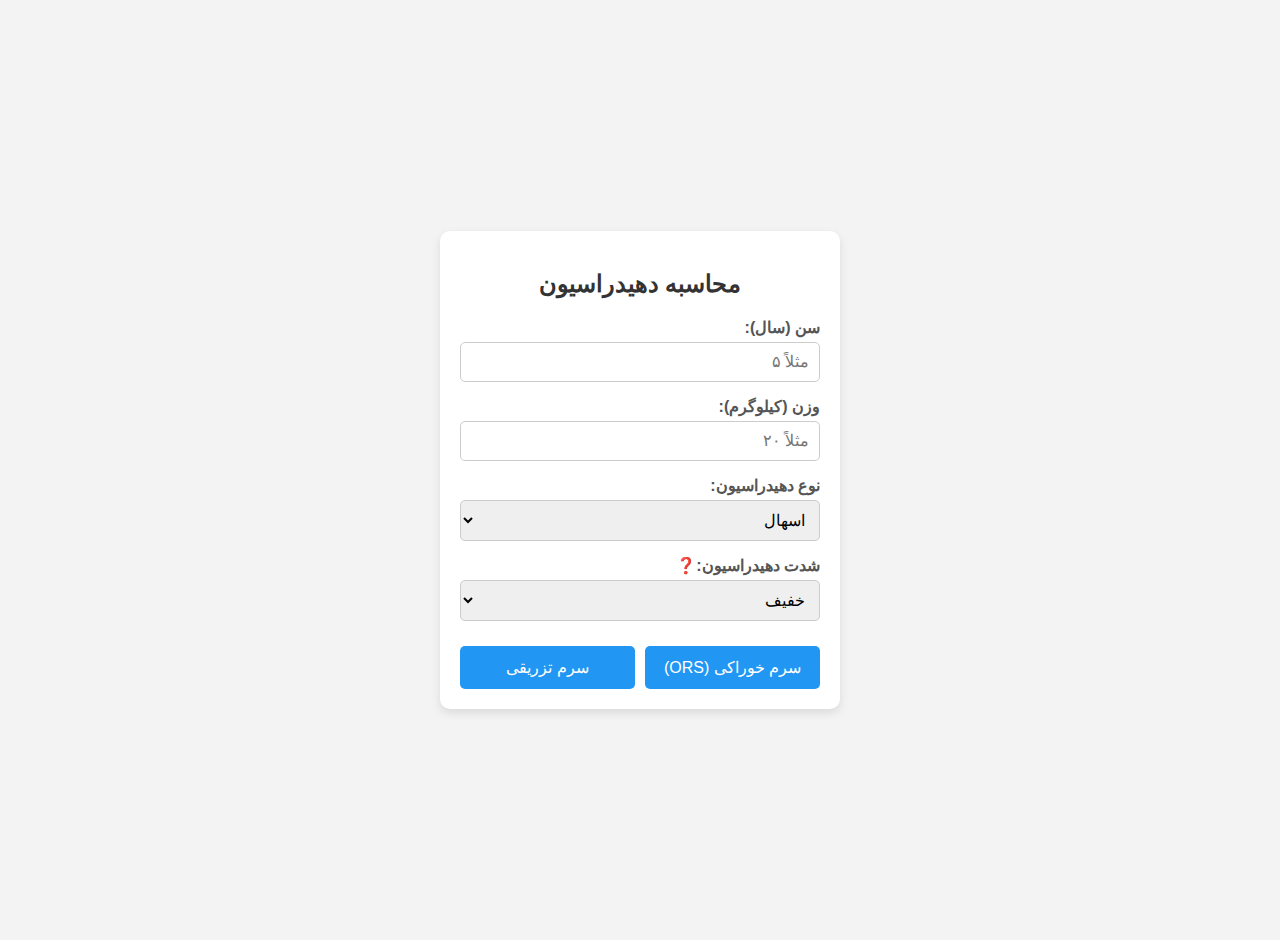
<file: index.html>
<!DOCTYPE html>
<html lang="fa" dir="rtl">
<head>
  <meta charset="UTF-8">
  <meta name="viewport" content="width=device-width, initial-scale=1.0">
  <title>محاسبه دهیدراسیون</title>
  <style>
    body {
      font-family: sans-serif;
      padding: 20px;
      background-color: #f3f3f3;
      direction: rtl;
      display: flex;
      justify-content: center;
      align-items: center;
      min-height: 100vh;
      margin: 0;
    }

    .container {
      background-color: white;
      border-radius: 10px;
      box-shadow: 0 4px 10px rgba(0, 0, 0, 0.1);
      padding: 20px;
      width: 100%;
      max-width: 400px;
      box-sizing: border-box;
    }

    h2 {
      text-align: center;
      margin-bottom: 20px;
      font-size: 24px;
      color: #333;
    }

    label {
      display: block;
      margin-top: 15px;
      font-weight: bold;
      color: #555;
    }

    input, select, button {
      width: 100%;
      padding: 10px;
      margin-top: 5px;
      font-size: 16px;
      box-sizing: border-box;
      border: 1px solid #ccc;
      border-radius: 5px;
    }

    .button-group {
      display: flex;
      flex-wrap: wrap;
      gap: 10px;
      margin-top: 20px;
    }

    button {
      flex: 1;
      background-color: #2196f3;
      color: white;
      border: none;
      cursor: pointer;
      padding: 12px;
      font-size: 16px;
      border-radius: 5px;
    }

    button:disabled {
      background-color: #ccc;
      cursor: not-allowed;
    }

    button:hover:enabled {
      background-color: #1976d2;
    }

    /* Media Query برای گوشی‌های موبایل */
    @media (max-width: 768px) {
      body {
        padding: 10px;
      }
      .container {
        padding: 15px;
      }
      input, select, button {
        font-size: 14px;
        padding: 8px;
      }
      button {
        font-size: 14px;
        padding: 10px;
      }
      h2 {
        font-size: 18px;
      }
    }

    @media (max-width: 480px) {
      body {
        padding: 8px;
      }
      .container {
        padding: 10px;
      }
      input, select, button {
        font-size: 12px;
        padding: 6px;
      }
      button {
        font-size: 12px;
        padding: 8px;
      }
      h2 {
        font-size: 16px;
      }
    }
  </style>
</head>
<body onload="updateORSStatus()">

  <div class="container">
    <h2>محاسبه دهیدراسیون</h2>

    <label for="age">سن (سال):</label>
    <input type="number" id="age" placeholder="مثلاً ۵">

    <label for="weight">وزن (کیلوگرم):</label>
    <input type="number" id="weight" placeholder="مثلاً ۲۰">

    <label for="type">نوع دهیدراسیون:</label>
    <select id="type" onchange="updateORSStatus()">
      <option>اسهال</option>
      <option>استفراغ</option>
      <option>اسهال و استفراغ</option>
      <option>سوختگی</option>
      <option>فضای سوم</option>
      <option>خونریزی</option>
    </select>

    <label id="level-label" for="level">شدت دهیدراسیون:
      <span id="help-icon" style="cursor: pointer; color: blue;" onclick="showModal()">❓</span>
    </label>
    <select id="level" onchange="updateORSStatus()">
      <option>خفیف</option>
      <option>متوسط</option>
      <option>شدید</option>
    </select>

    <input type="number" id="burn-percent" placeholder="درصد دهیدراسیون (0-100)" style="display: none; margin-top: 5px;" min="0" max="100" step="0.1">

    <div class="button-group">
      <button id="orsBtn" onclick="goToPage('ORS.html')">سرم خوراکی (ORS)</button>
      <button onclick="handleInjectionClick()">سرم تزریقی</button>
    </div>
  </div>

  <div id="modal" style="display: none; position: fixed; top: 0; left: 0; width: 100%; height: 100%; background-color: rgba(0, 0, 0, 0.8); z-index: 1000; justify-content: center; align-items: center;">
    <img id="modal-image" src="dehydration.png" alt="Dehydration Guide" style="max-width: 100%; max-height: 100%; touch-action: pinch-zoom;">
  </div>

  <script>
    function updateORSStatus() {
      const type = document.getElementById('type').value;
      const levelLabel = document.getElementById('level-label');
      const levelSelect = document.getElementById('level');
      const burnPercentInput = document.getElementById('burn-percent');
      const helpIcon = document.getElementById('help-icon');

      // اگر نوع دهیدراسیون "سوختگی" باشد
      if (type === "سوختگی") {
        levelLabel.textContent = "درصد دهیدراسیون:";
        levelLabel.appendChild(helpIcon); // اضافه کردن علامت راهنما
        levelSelect.style.display = "none";
        burnPercentInput.style.display = "block";
      } else {
        levelLabel.textContent = "شدت دهیدراسیون:";
        levelLabel.appendChild(helpIcon); // اضافه کردن علامت راهنما
        levelSelect.style.display = "block";
        burnPercentInput.style.display = "none";
      }

      const level = document.getElementById('level').value;
      const age = parseFloat(document.getElementById('age').value);
      const orsBtn = document.getElementById('orsBtn');

      // ORS فقط برای دهیدراسیون خفیف و متوسط + سه مورد اول مجاز است
      const orsAllowedTypes = ["اسهال", "استفراغ", "اسهال و استفراغ"];
      const orsAllowedLevels = ["خفیف", "متوسط"];

      if (orsAllowedTypes.includes(type) && orsAllowedLevels.includes(level)) {
        orsBtn.disabled = false;
      } else {
        orsBtn.disabled = true;
      }

      // محاسبه dehydration_percent
      let dehydration_percent = 0;
      if (age && level) {
        if (age <= 2) {
          if (level === "خفیف") {
            dehydration_percent = 5;
          } else if (level === "متوسط") {
            dehydration_percent = 10;
          } else if (level === "شدید") {
            dehydration_percent = 15;
          }
        } else {
          if (level === "خفیف") {
            dehydration_percent = 3;
          } else if (level === "متوسط") {
            dehydration_percent = 6;
          } else if (level === "شدید") {
            dehydration_percent = 9;
          }
        }
      }

      // ذخیره dehydration_percent در localStorage
      localStorage.setItem('dehydration_percent', dehydration_percent);
    }

    function goToPage(page) {
      const age = document.getElementById('age').value;
      const weight = document.getElementById('weight').value;
      const type = document.getElementById('type').value;
      const level = document.getElementById('level').value;
      const burnPercent = document.getElementById('burn-percent').value;

      // بررسی اینکه سن و وزن وارد شده باشد
      if (!age || !weight) {
        alert("لطفاً سن و وزن را وارد کنید.");
        return;
      }

      // اگر نوع دهیدراسیون "سوختگی" باشد، درصد دهیدراسیون باید وارد شود
      if (type === "سوختگی" && (!burnPercent || burnPercent < 0 || burnPercent > 100)) {
        alert("لطفاً درصد دهیدراسیون را به درستی وارد کنید (بین 0 تا 100).");
        return;
      }

      // اگر نوع دهیدراسیون غیر از "سوختگی" باشد، شدت دهیدراسیون باید انتخاب شده باشد
      if (type !== "سوختگی" && !level) {
        alert("لطفاً شدت دهیدراسیون را انتخاب کنید.");
        return;
      }

      // ذخیره اطلاعات در localStorage
      localStorage.setItem('age', age);
      localStorage.setItem('weight', weight);
      localStorage.setItem('type', type);

      if (type === "سوختگی") {
        localStorage.setItem('dehydration_percent', burnPercent);
      } else {
        // محاسبه dehydration_percent بر اساس شدت دهیدراسیون
        let dehydration_percent = 0;
        if (age <= 2) {
          if (level === "خفیف") {
            dehydration_percent = 5;
          } else if (level === "متوسط") {
            dehydration_percent = 10;
          } else if (level === "شدید") {
            dehydration_percent = 15;
          }
        } else {
          if (level === "خفیف") {
            dehydration_percent = 3;
          } else if (level === "متوسط") {
            dehydration_percent = 6;
          } else if (level === "شدید") {
            dehydration_percent = 9;
          }
        }
        localStorage.setItem('dehydration_percent', dehydration_percent);
      }

      // هدایت به صفحه مورد نظر
      window.location.href = page;
    }

    function handleInjectionClick() {
      updateORSStatus(); // محاسبه dehydration_percent
      goToPage('INJ.html'); // هدایت به صفحه سرم تزریقی
    }

    function showModal() {
      const type = document.getElementById('type').value;
      const modalImage = document.getElementById('modal-image');

      // تغییر عکس مودال بر اساس نوع دهیدراسیون
      if (type === "سوختگی") {
        modalImage.src = "burn_percent.jpg";
      } else {
        modalImage.src = "dehydration.png";
      }

      const modal = document.getElementById('modal');
      modal.style.display = 'flex';
    }

    document.getElementById('modal').addEventListener('click', function () {
      this.style.display = 'none';
    });
  </script>

</body>
</html>
</file>
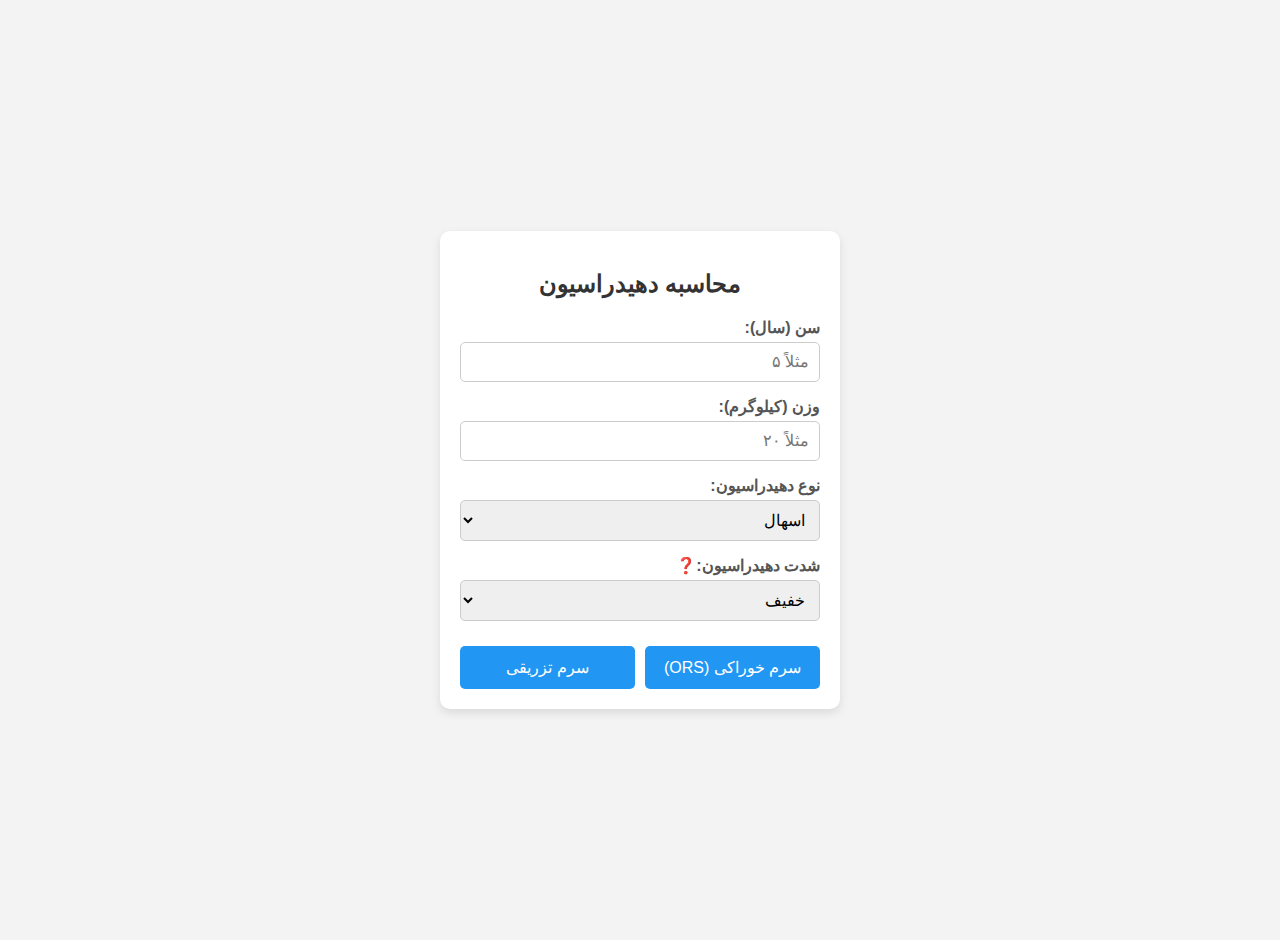
<file: inj.html>
<!DOCTYPE html>
<html lang="fa" dir="rtl">
<head>
  <meta charset="UTF-8">
  <meta name="viewport" content="width=device-width, initial-scale=1.0">
  <title>هیدراسیون تزریقی</title>
  <style>
    body {
      font-family: "Tahoma", sans-serif;
      background-color: #f9f9f9;
      margin: 0;
      padding: 0;
      display: flex;
      justify-content: center;
      align-items: center;
      min-height: 100vh;
      direction: rtl;
    }

    .container {
      background-color: white;
      border-radius: 10px;
      box-shadow: 0 4px 10px rgba(0, 0, 0, 0.1);
      padding: 20px;
      width: 100%;
      max-width: 500px;
      box-sizing: border-box;
    }

    .card {
      background-color: #ffffff;
      border-radius: 16px;
      box-shadow: 0 4px 10px rgba(0, 0, 0, 0.08);
      padding: 20px;
      margin-bottom: 24px;
      border-right: 5px solid #ccc;
    }

    .section-header {
      font-size: 18px;
      font-weight: bold;
      padding: 10px 14px;
      border-radius: 12px;
      margin-bottom: 16px;
      color: white;
    }

    .summary {
      font-weight: bold;
      margin-top: 20px;
      padding: 10px 14px;
      border-radius: 12px;
      color: white;
      background-color: #0075c893;
    }

    .deficit-card {
      background-color: #ffe6e6;
      border-right: 5px solid #ff4d4d;
    }

    .deficit-header {
      background-color: #ff4d4d;
      color: white;
    }

    label {
      display: block;
      margin-bottom: 10px;
      font-size: 15px;
    }

    select {
      font-size: 14px;
      padding: 4px 8px;
      margin-top: 6px;
      border-radius: 6px;
      border: 1px solid #ccc;
    }

    ul {
      padding-right: 20px;
      line-height: 1.8;
    }

    strong {
      color: #d32f2f;
    }

    /* Media Query برای گوشی‌های موبایل */
    @media (max-width: 768px) {
      body {
        padding: 10px;
      }
      .container {
        padding: 15px;
      }
      .card {
        padding: 15px;
      }
      .section-header {
        font-size: 16px;
      }
      select {
        font-size: 13px;
        padding: 6px;
      }
    }

    @media (max-width: 480px) {
      body {
        padding: 8px;
      }
      .container {
        padding: 10px;
      }
      .card {
        padding: 10px;
      }
      .section-header {
        font-size: 14px;
      }
      select {
        font-size: 12px;
        padding: 5px;
      }
    }

    .maintenance-header {
      background-color: #278a46; /* رنگ سبز */
      color: white;
    }

    /* کارت اول: هیدراسیون اولیه */
    .hydration-card {
      background-color: #e6f2ff; /* رنگ کم‌رنگ‌تر از عنوان */
    }

    .hydration-header {
      background-color: #0077cc; /* رنگ آبی */
    }

    /* کارت دوم: Deficit */
    .deficit-card {
      background-color: #ffe6e6; /* رنگ کم‌رنگ‌تر از عنوان */
    }

    .deficit-header {
      background-color: #ff4d4d; /* رنگ قرمز */
      color: white;
    }

    /* کارت سوم: Maintenance */
    .maintenance-card {
      background-color: #e6f7e6; /* رنگ کم‌رنگ‌تر از عنوان */
    }

    .maintenance-header {
      background-color: #278a46; /* رنگ سبز */
      color: white;
    }
  </style>
</head>


<body>
  <div class="container">
    <!-- کارت اول: هیدراسیون اولیه -->
    <div class="card hydration-card">
      <div class="section-header hydration-header">هیدراسیون اولیه</div>
      <div id="hydrationContent">در حال بارگذاری...</div>
      <div class="summary" id="totalVolume">مجموع سرم دریافتی: ۰ سی‌سی</div>
    </div>

    <!-- کارت دوم: Deficit -->
    <div class="card deficit-card">
      <div class="section-header deficit-header">Deficit</div>
      <div id="deficitContent">در حال بارگذاری...</div>
    </div>

    <!-- کارت سوم: Maintenance -->
    <div class="card maintenance-card">
      <div class="section-header maintenance-header">Maintenance</div>
      <div id="maintenanceContent">در حال بارگذاری...</div>
    </div>
    <p>نوع دهیدراسیون: <span id="typeDisplay"></span></p>
    <p>درصد دهیدراسیون: <span id="dehydrationDisplay"></span></p>
  </div>



  <script>
    // بررسی مقادیر localStorage
    const weight = parseFloat(localStorage.getItem('weight')) || 0;
    const age = parseInt(localStorage.getItem('age')) || 0;
    const dehydration_percent = parseFloat(localStorage.getItem('dehydration_percent')) || 0;

    if (!weight || !age || !dehydration_percent) {
      alert("اطلاعات وزن، سن یا درصد دهیدراسیون وارد نشده است.");
      window.location.href = "index.html";
    }

    const isAdult = age > 16 || weight > 60;
    const isDehydration = ["اسهال", "استفراغ", "اسهال و استفراغ"].includes(localStorage.getItem('type'));
    const first_type = isDehydration ? "نرمال سالین" : "رینگر لاکتات یا رینگر";
    const fourth_type = isDehydration ? "FFP" : "FFP + PC";
    const third_type = "PC";
    const fourth_volume = 10 * weight;

    let first_volume, third_volume = 2;

    if (isAdult) {
      first_volume = 2000;
    } else {
      first_volume = 20 * weight;
    }

    // محاسبات Deficit
    function generateDeficitHtml() {
      const total_deficit = dehydration_percent * 10 * weight;
      const deficit_type = age < 1 ? "H/S" : "N/S";

      return `
        <p>با توجه به دهیدراسیون فعلی بیمار ${total_deficit} سی‌سی سرم ${deficit_type} نیاز دارد که میزان هیدراسیون اولیه را نیز از آن کم کنید.</p>
      `;
    }

    // مقداردهی Deficit
    document.getElementById("deficitContent").innerHTML = generateDeficitHtml();




    // تولید HTML برای هیدراسیون
    function generateHydrationHtml() {
      let html = `
        <label><input type="checkbox" class="step" data-vol="${first_volume}"> ابتدا ${first_volume} سی‌سی ${first_type} طی ۲۰ دقیقه تزریق شود</label>
      `;

      if (isAdult) {
        html += `
          <label><input type="checkbox" class="step" data-vol="${first_volume}"> نوبت دوم مجدداً ${first_volume} سی‌سی طی ۲۰ دقیقه تزریق شود</label>
          <label><input type="checkbox" class="step" data-vol="${third_volume * 300}"> نوبت سوم ${third_volume} واحد ${third_type} تزریق شود (تقریبی معادل ${third_volume * 300} سی‌سی)</label>
        `;
      } else {
        html += `
          <label><input type="checkbox" class="step" data-vol="${first_volume}"> نوبت دوم مجدداً ${first_volume} سی‌سی طی ۲ ساعت تزریق شود</label>
          <label><input type="checkbox" class="step" data-vol="${first_volume}"> نوبت سوم ${first_volume} سی‌سی تزریق شود</label>
          <label><input type="checkbox" class="step" data-vol="${fourth_volume}"> نوبت چهارم ${fourth_volume} سی‌سی ${fourth_type} تزریق شود</label>
        `;
      }

      return html;
    }

    // مقداردهی هیدراسیون
    document.getElementById("hydrationContent").innerHTML = generateHydrationHtml();

    // جمع حجم‌ها با توجه به تیک‌ها
    const checkboxes = document.querySelectorAll('.step');
    checkboxes.forEach(cb => {
      cb.addEventListener('change', () => {
        let total = 0;
        checkboxes.forEach(c => {
          if (c.checked) total += parseFloat(c.dataset.vol);
        });
        document.getElementById("totalVolume").textContent = "مجموع سرم دریافتی: " + total + " سی‌سی";
      });
    });

    // تابع برای بروزرسانی مقادیر بر اساس کشوی انتخابی
    function updateChildSection(selected) {
      const child_vol = calculateChildVolume(weight);
      const kcl_vol = Math.round(child_vol / 100);
      const kcl_type = "KCL 5%";
      let nacl_vol = 0;
      let child_type = "D/W 5%";

      if (selected === "NaCl 5%") {
        nacl_vol = kcl_vol * 16;
        child_type = "D/W 5%";
      } else if (selected === "NaCl 20%") {
        nacl_vol = kcl_vol * 5;
        child_type = "D/W 5%";
      } else if (selected === "Serum D/S") {
        nacl_vol = 0;
        child_type = "D/S";
      }

      document.getElementById("childDetails").innerHTML = `
        <p>در این بیمار (بدون بیماری زمینه‌ای دیگر) می‌توان در ۲۴ ساعت:</p>
        <ul>
          <li>${child_vol} سی‌سی ${child_type}</li>
          ${selected !== "Serum D/S" ? `<li>+ ${nacl_vol} سی‌سی ${selected}</li>` : ""}
          <li>+ ${kcl_vol} سی‌سی ${kcl_type}</li>
        </ul>
        <p>در صورت ادرار یا هیپوکالمی، KCL اضافه می‌شود.</p>
      `;
    }

    // تابع برای محاسبه حجم کودکان
    function calculateChildVolume(weight) {
      if (weight <= 10) {
        return 100 * weight;
      } else if (weight <= 20) {
        return ((weight - 10) * 50) + 1000;
      } else {
        return Math.min(((weight - 20) * 20) + 1500, 2400);
      }
    }

    // تولید HTML برای Maintenance
    function generateMaintenanceHtml() {
      let html = "";

      if (isAdult) {
        // محاسبات برای بزرگسالان
        let adult_volume = 2.4;
        if (age > 65) adult_volume = 1.7;
        else if (age >= 55) adult_volume = 2.1;

        html = `
          <p>در بزرگسالان با توجه به وضعیت بیمار و سابقه بیماری زمینه‌ای و نوع بیماری تصمیم‌گیری می‌شود اما به‌طور معمول در این بیمار در ۲۴ ساعت ${adult_volume} لیتر سرم میتوان داد.</p>
          <p>در افراد با نارسایی کلیوی باید هر ۳ ساعت حجم ادرار چک شود و به اندازه آن به اضافه ۲۵۰ سی‌سی در سه ساعت بعدی حجم داده شود.</p>
        `;
      } else {
        // محاسبات برای کودکان
        html = `
          <label>نوع سرم سدیم:
            <select id="naclSelector" class="modern-listview">
              <option value="NaCl 5%">NaCl 5%</option>
              <option value="NaCl 20%">NaCl 20%</option>
              <option value="Serum D/S">Serum D/S</option>
            </select>
          </label>
          <div id="childDetails"></div>
        `;
      }

      return html;
    }

    // مقداردهی Maintenance
    document.getElementById("maintenanceContent").innerHTML = generateMaintenanceHtml();

    // مقداردهی اولیه کشوی انتخابی
    if (!isAdult) {
      const naclSelector = document.getElementById("naclSelector");
      naclSelector.addEventListener("change", (e) => updateChildSection(e.target.value));
      updateChildSection(naclSelector.value); // مقداردهی اولیه
    }
  </script>

  <script>
    document.addEventListener('DOMContentLoaded', () => {
      const age = localStorage.getItem('age');
      const weight = localStorage.getItem('weight');
      const dehydration_percent = localStorage.getItem('dehydration_percent');

      if (!age || !weight || !dehydration_percent) {
        alert("اطلاعات وزن، سن یا درصد دهیدراسیون وارد نشده است.");
        return;
      }

      // نمایش مقادیر در کنسول یا استفاده در صفحه
      console.log(`سن: ${age}, وزن: ${weight}, درصد دهیدراسیون: ${dehydration_percent}`);
    });

    const type = localStorage.getItem('type');
    const dehydration_percent_value = parseFloat(localStorage.getItem('dehydration_percent')) || 0;

    if (!type || !dehydration_percent_value) {
      alert("اطلاعات نوع دهیدراسیون یا درصد دهیدراسیون وارد نشده است.");
      window.location.href = "index.html";
    }

    // استفاده از اطلاعات
    console.log(`نوع دهیدراسیون: ${type}, درصد دهیدراسیون: ${dehydration_percent_value}`);

    document.getElementById('typeDisplay').textContent = type;
    document.getElementById('dehydrationDisplay').textContent = dehydration_percent;
  </script>

</body>
</html>
</file>
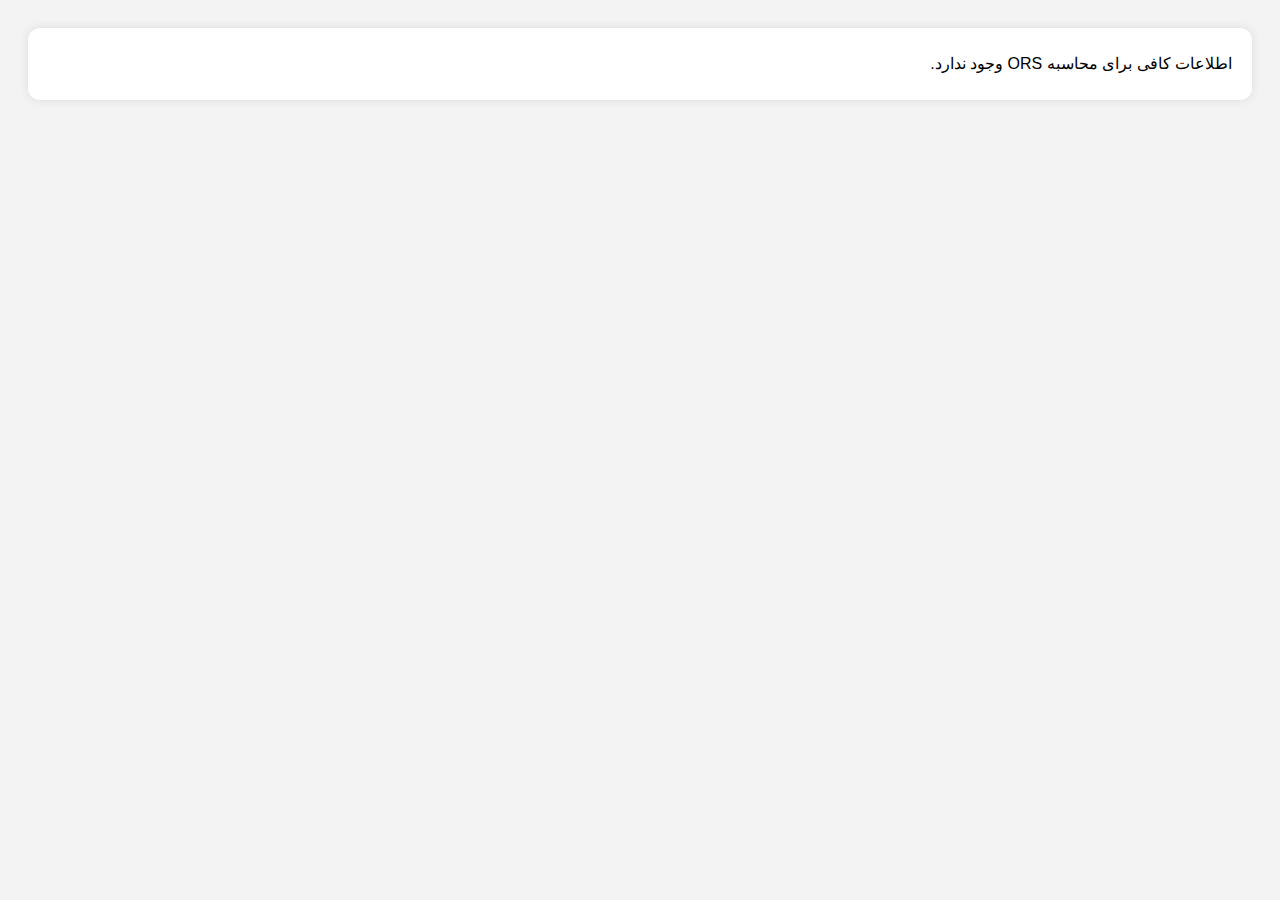
<file: ors.html>
<!DOCTYPE html>
<html lang="fa" dir="rtl">
<head>
  <meta charset="UTF-8">
  <title>دستور مصرف ORS</title>
  <style>
    body {
      font-family: sans-serif;
      padding: 20px;
      background-color: #f3f3f3;
      direction: rtl;
      line-height: 2;
    }
    .card {
      background-color: white;
      padding: 20px;
      border-radius: 12px;
      box-shadow: 0 0 10px rgba(0,0,0,0.1);
    }
    strong {
      color: #1976d2;
    }
  </style>
</head>
<body>

  <div class="card" id="textOutput">
    در حال بارگذاری...
  </div>

  <script>
    const weight = parseFloat(localStorage.getItem('weight'));
    const level = localStorage.getItem('level');

    if (!weight || !level) {
      document.getElementById("textOutput").innerHTML = "اطلاعات کافی برای محاسبه ORS وجود ندارد.";
    } else {
      // محاسبات ORS
      let d_ors = 0;
      if (level === "خفیف") {
        d_ors = 50 * weight;
      } else if (level === "متوسط") {
        d_ors = 100 * weight;
      }

      const m_ors = 5 * weight;
      const o_ors = 10 * weight;
      const R_ors = (((d_ors * 4) + (m_ors * 20)) / 1000).toFixed(1);

      const text = `
        یک پاکت در یک لیتر آب جوشیده سرد شده حل شود و در طبقه پایین یخچال گذاشته شود. محلول باید به آرامی داده شود و در صورت استفراغ بعد از ده دقیقه مجددا داده شود.
        <br><br>
        ابتدا <strong>${d_ors}</strong> سی‌سی جهت جبران کم‌آبی در ۴ ساعت اول داده شود.<br>
        در این چهار ساعت شیر مادر و آب جوشیده و چای کمرنگ در کنار محلول مشکلی ندارد. ولی شیر خشک یا بقیه غذاها بهتر است داده نشوند تا زمانیکه حالت تهوع و استفراغ برطرف شود.
        <br><br>
        سپس نگهدارنده با مقدار <strong>${m_ors}</strong> سی‌سی در هر ساعت تا زمان پایان اسهال ادامه یابد.
        <br><br>
        همچنین بعد از هر بار اسهال، <strong>${o_ors}</strong> سی‌سی ORS طی یک ساعت داده شود.
        <br><br>
        در مجموع حداقل <strong>${R_ors}</strong> پاکت برای روز اول لازم است.
        <br><br>
        میوه و آبمیوه و شیر و چای و قهوه و مواد شیرین و قندی و چیپس و پنیر اسهال را تشدید می‌کند و نباید داده شوند.
      `;

      document.getElementById("textOutput").innerHTML = text;
    }
  </script>

</body>
</html>
</file>
